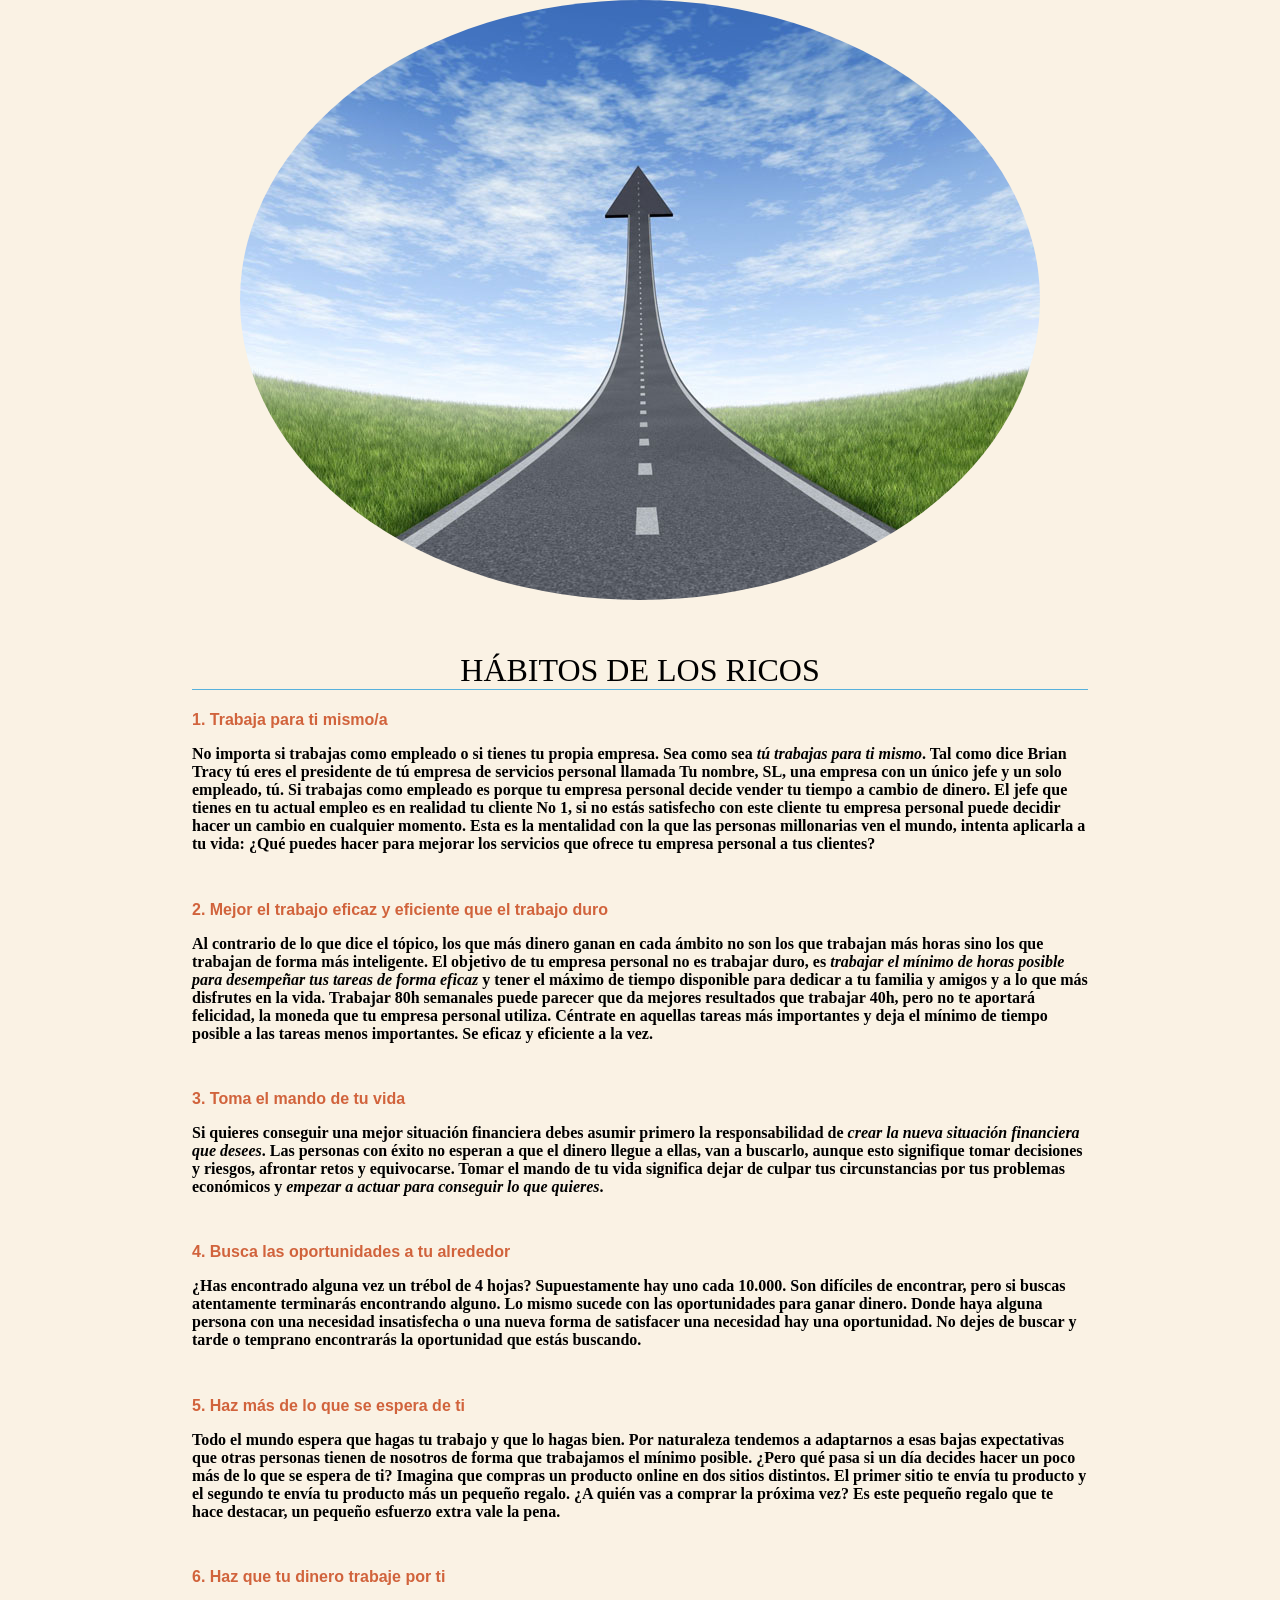
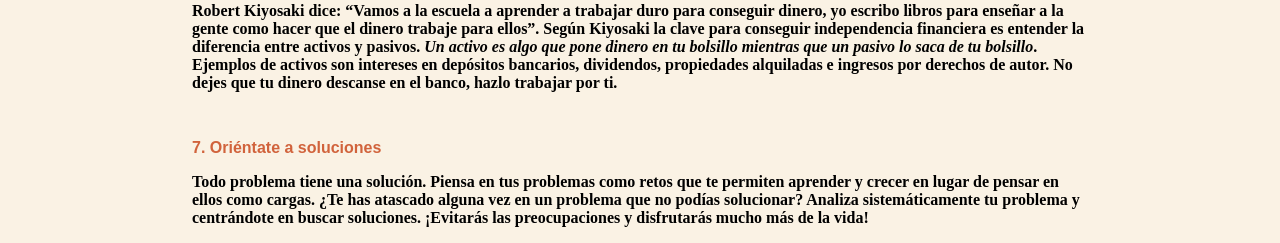
<file: practicas/p02/index.html>
<!DOCTYPE html>
<html lang="en">
<head>
    <meta charset="UTF-8">
    <meta name="viewport" content="width=device-width, initial-scale=1.0">
    <title>Inteligencia Financiera</title>

    <style>

        body { 
            background-color: #faf2e4; 
            margin: 0 15%; 
            font-family: sans-serif; 
            font-weight: bold;
        } 

        h1 { 
            text-align: center; 
            font-family: serif; 
            font-weight: normal; 
            text-transform: uppercase; 
            border-bottom: 1px solid #57b1dc; 
            margin-top: 30px; 
        } 
        
        h2 { 
            color: #d1633c; 
            font-size: 1em;
            font-family: Verdana, Geneva, Tahoma, sans-serif; 
            font-weight: bold;
        }

        p{
            font-family: Cambria, Cochin, Georgia, Times, 'Times New Roman', serif;
        }

        img{
            border-radius: 50%;
        }

    </style>
    
</head>
<body>

    <div style="text-align: center"> 
        <img src="./images/p02-camino.jpg" alt="leyenda"> 
    </div>

    <br>

    <h1>Hábitos de los ricos</h1>
    <h2>1. Trabaja para ti mismo/a</h2>
    <p>No importa si trabajas como empleado o si tienes tu propia
    empresa. Sea como sea <em>tú trabajas para ti mismo</em>. Tal como
    dice Brian Tracy tú eres el presidente de tú empresa de
    servicios personal llamada Tu nombre, SL, una empresa con
    un único jefe y un solo empleado, tú. Si trabajas como
    empleado es porque tu empresa personal decide vender tu
    tiempo a cambio de dinero. El jefe que tienes en tu actual
    empleo es en realidad tu cliente No 1, si no estás
    satisfecho con este cliente tu empresa personal puede
    decidir hacer un cambio en cualquier momento.

    Esta es la mentalidad con la que las personas millonarias
    ven el mundo, intenta aplicarla a tu vida: ¿Qué puedes
    hacer para mejorar los servicios que ofrece tu empresa
    personal a tus clientes?</p>

    <br>

    <h2>2. Mejor el trabajo eficaz y eficiente que el trabajo duro</h2>
    <p>Al contrario de lo que dice el tópico, los que más dinero
    ganan en cada ámbito no son los que trabajan más horas
    sino los que trabajan de forma más inteligente.
    El objetivo de tu empresa personal no es trabajar duro,
    es <em>trabajar el mínimo de horas posible para desempeñar
    tus tareas de forma eficaz</em> y tener el máximo de tiempo
    disponible para dedicar a tu familia y amigos y a lo que
    más disfrutes en la vida. Trabajar 80h semanales puede
    parecer que da mejores resultados que trabajar 40h, pero
    no te aportará felicidad, la moneda que tu empresa
    personal utiliza. Céntrate en aquellas tareas más
    importantes y deja el mínimo de tiempo posible a las
    tareas menos importantes. Se eficaz y eficiente a la vez.</p>

    <br>

    <h2>3. Toma el mando de tu vida</h2>
    <p>Si quieres conseguir una mejor situación financiera debes
    asumir primero la responsabilidad de <em>crear la nueva
    situación financiera que desees</em>. Las personas con éxito
    no esperan a que el dinero llegue a ellas, van a buscarlo,
    aunque esto signifique tomar decisiones y riesgos,
    afrontar retos y equivocarse. Tomar el mando de tu vida
    significa dejar de culpar tus circunstancias por tus
    problemas económicos y <em>empezar a actuar para conseguir lo
    que quieres</em>.</p>

    <br>

    <h2>4. Busca las oportunidades a tu alrededor</h2>
    <p>¿Has encontrado alguna vez un trébol de 4 hojas?
    Supuestamente hay uno cada 10.000. Son difíciles de
    encontrar, pero si buscas atentamente terminarás
    encontrando alguno. Lo mismo sucede con las oportunidades
    para ganar dinero. Donde haya alguna persona con una
    necesidad insatisfecha o una nueva forma de satisfacer
    una necesidad hay una oportunidad. No dejes de buscar y
    tarde o temprano encontrarás la oportunidad que estás
    buscando.</p>

    <br>

    <h2>5. Haz más de lo que se espera de ti</h2>
    <p>Todo el mundo espera que hagas tu trabajo y que lo hagas
    bien. Por naturaleza tendemos a adaptarnos a esas bajas
    expectativas que otras personas tienen de nosotros de
    forma que trabajamos el mínimo posible. ¿Pero qué pasa si
    un día decides hacer un poco más de lo que se espera de
    ti? Imagina que compras un producto online en dos sitios
    distintos. El primer sitio te envía tu producto y el
    segundo te envía tu producto más un pequeño regalo. ¿A
    quién vas a comprar la próxima vez? Es este pequeño regalo
    que te hace destacar, un pequeño esfuerzo extra vale la
    pena.</p>

    <br>

    <h2>6. Haz que tu dinero trabaje por ti</h2>
    <p>Robert Kiyosaki dice: “Vamos a la escuela a aprender a
    trabajar duro para conseguir dinero, yo escribo libros
    para enseñar a la gente como hacer que el dinero trabaje
    para ellos”. Según Kiyosaki la clave para conseguir
    independencia financiera es entender la diferencia entre
    activos y pasivos. <em>Un activo es algo que pone dinero en
    tu bolsillo mientras que un pasivo lo saca de tu bolsillo</em>.
    Ejemplos de activos son intereses en depósitos bancarios,
    dividendos, propiedades alquiladas e ingresos por
    derechos de autor. No dejes que tu dinero descanse en el
    banco, hazlo trabajar por ti.</p>

    <br>

    <h2>7. Oriéntate a soluciones</h2>
    <p>Todo problema tiene una solución. Piensa en tus problemas
    como retos que te permiten aprender y crecer en lugar de
    pensar en ellos como cargas. ¿Te has atascado alguna vez
    en un problema que no podías solucionar? Analiza
    sistemáticamente tu problema y centrándote en buscar
    soluciones. ¡Evitarás las preocupaciones y disfrutarás
    mucho más de la vida!</p>

</body>
</html>
</file>
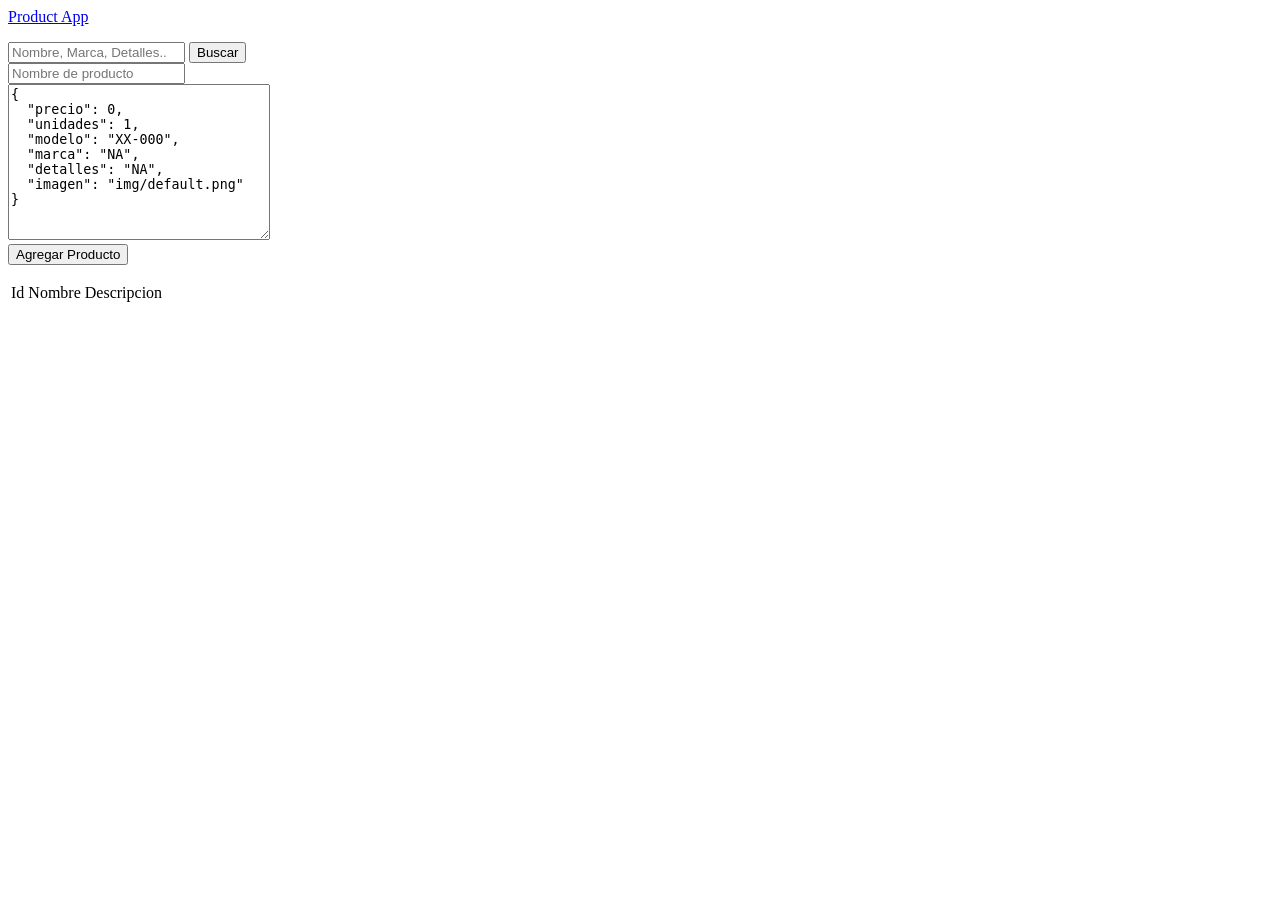
<file: practicas/p10/product_app/index.html>
<!DOCTYPE html>
<html lang="en">
  <head>
    <meta charset="UTF-8">
    <title>Product App</title>
  </head>
  <body onload="init()">

    <!-- BARRA DE NAVEGACIÓN  -->
    <nav>
      <a href="#">Product App</a>
      
        <ul></ul>
        <form>
          <input name="search" id="search" type="search" placeholder="Nombre, Marca, Detalles..">
          <button type="submit" onclick="buscarProducto(event)">Buscar</button>
        </form>
    </nav>

    <div>
      <div>
        <!-- FORMULARIO PARA AGREGAR PRODUCTO -->
        <form id="task-form">
          <div>
            <input type="text" id="name" placeholder="Nombre de producto">
          </div>
          <div>
            <textarea id="description" cols="30" rows="10" placeholder="JSON de producto"></textarea>
          </div>
          <input type="hidden" id="taskId">
          <button type="submit" onclick="agregarProducto(event)" >
            Agregar Producto
          </button>
        </form>
      </div>

      <!-- TABLA  -->
      <div>
        <ul></ul>

        <table>
          <thead>
            <tr>
              <td>Id</td>
              <td>Nombre</td>
              <td>Descripcion</td>
            </tr>
          </thead>
          <tbody id="productos"></tbody>
        </table>
      </div>
    </div>

    <!-- Lógica del Frontend -->
    <script src="./app.js"></script>
  </body>
</html>
</file>
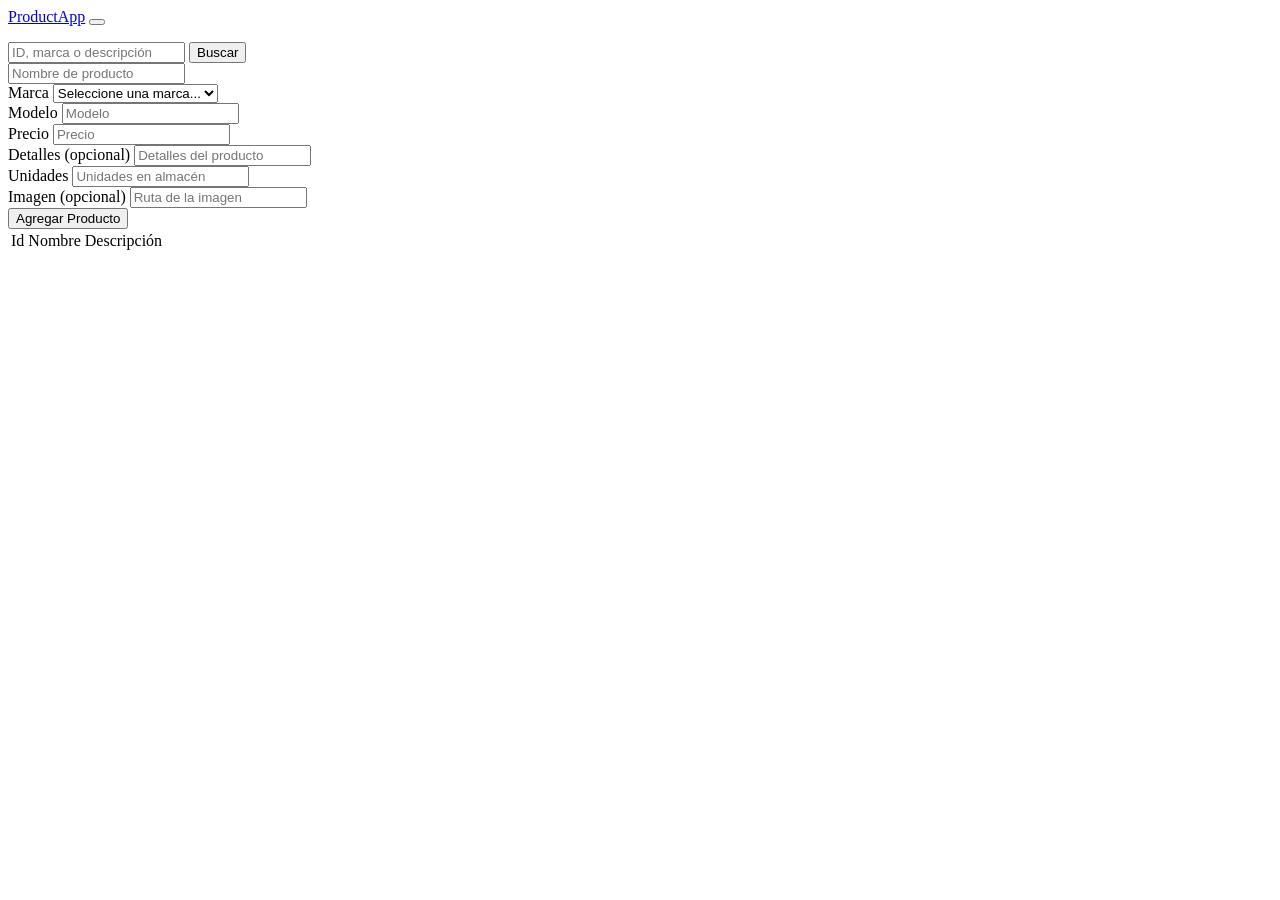
<file: practicas/p11 (Complemento)/product_app/index.html>
<!DOCTYPE html>
<html lang="en">
  <head>
    <meta charset="UTF-8">
    <title>ProductApp</title>
    <!-- BOOTSTRAP 4  -->
    <link rel="stylesheet" href="https://bootswatch.com/4/superhero/bootstrap.min.css">
  </head>
  <body>

    <!-- BARRA DE NAVEGACIÓN  -->
    <nav class="navbar navbar-expand-lg navbar-dark bg-dark">
      <a class="navbar-brand" href=".">ProductApp</a>
      <button class="navbar-toggler" type="button" data-toggle="collapse" data-target="#navbarSupportedContent" aria-controls="navbarSupportedContent" aria-expanded="false" aria-label="Toggle navigation">
        <span class="navbar-toggler-icon"></span>
      </button>

      <div class="collapse navbar-collapse" id="navbarSupportedContent">
        <ul class="navbar-nav ml-auto"></ul>
          <form class="form-inline my-2 my-lg-0">
            <input class="form-control mr-sm-2" name="search" id="search" type="search" placeholder="ID, marca o descripción" aria-label="Search">
            <button class="btn btn-success my-2 my-sm-0" type="submit">Buscar</button>
          </form>
      </div>
    </nav>

    <div class="container">
      <div class="row p-4">
        <div class="col-md-5">
          <div class="card">
            <div class="card-body">
              <!-- FORMULARIO PARA AGREGAR PRODUCTO -->
              <form id="product-form">
                <div class="form-group">
                  <input class="form-control" type="text" id="name" placeholder="Nombre de producto">
                </div>
                <div class="form-group">
                <label>Marca</label>
                <select class="form-control" id="marca" required>
                  <option value="">Seleccione una marca...</option>
                  <option value="Sony">Sony</option>
                  <option value="Samsung">Samsung</option>
                  <option value="LG">LG</option>
                  <option value="HP">HP</option>
                  <option value="Dell">Dell</option>
                </select>
              </div>
              <div class="form-group">
                <label>Modelo</label>
                <input class="form-control" type="text" id="modelo" placeholder="Modelo">
              </div>

              <div class="form-group">
                <label>Precio</label>
                <input class="form-control" type="number" id="precio" step="0.01" placeholder="Precio">
              </div>

              <div class="form-group">
                <label>Detalles (opcional)</label>
                <input class="form-control" type="text" id="detalles" placeholder="Detalles del producto">
              </div>

              <div class="form-group">
                <label>Unidades</label>
                <input class="form-control" type="number" id="unidades" placeholder="Unidades en almacén">
              </div>

              <div class="form-group">
                <label>Imagen (opcional)</label>
                <input class="form-control" type="text" id="imagen" placeholder="Ruta de la imagen">
              </div>
                <input type="hidden" id="productId">
                <button class="btn btn-primary btn-block text-center" type="submit">
                  Agregar Producto
                </button>
              </form>
            </div>
          </div>
        </div>

        <!-- TABLA  -->
        <div class="col-md-7">
          <div class="card my-4" id="product-result">
            <div class="card-body">
              <!-- RESULTADO -->
              <ul id="container"></ul>
            </div>
          </div>

          <table class="table table-bordered table-sm">
            <thead>
              <tr>
                <td>Id</td>
                <td>Nombre</td>
                <td>Descripción</td>
              </tr>
            </thead>
            <tbody id="products"></tbody>
          </table>
        </div>
      </div>
    </div>

    <script src="https://code.jquery.com/jquery-3.3.1.min.js"
      integrity="sha256-FgpCb/KJQlLNfOu91ta32o/NMZxltwRo8QtmkMRdAu8="
      crossorigin="anonymous"></script>
    <!-- Lógica del Frontend -->
    <script src="app.js"></script>
  </body>

</html>
</file>
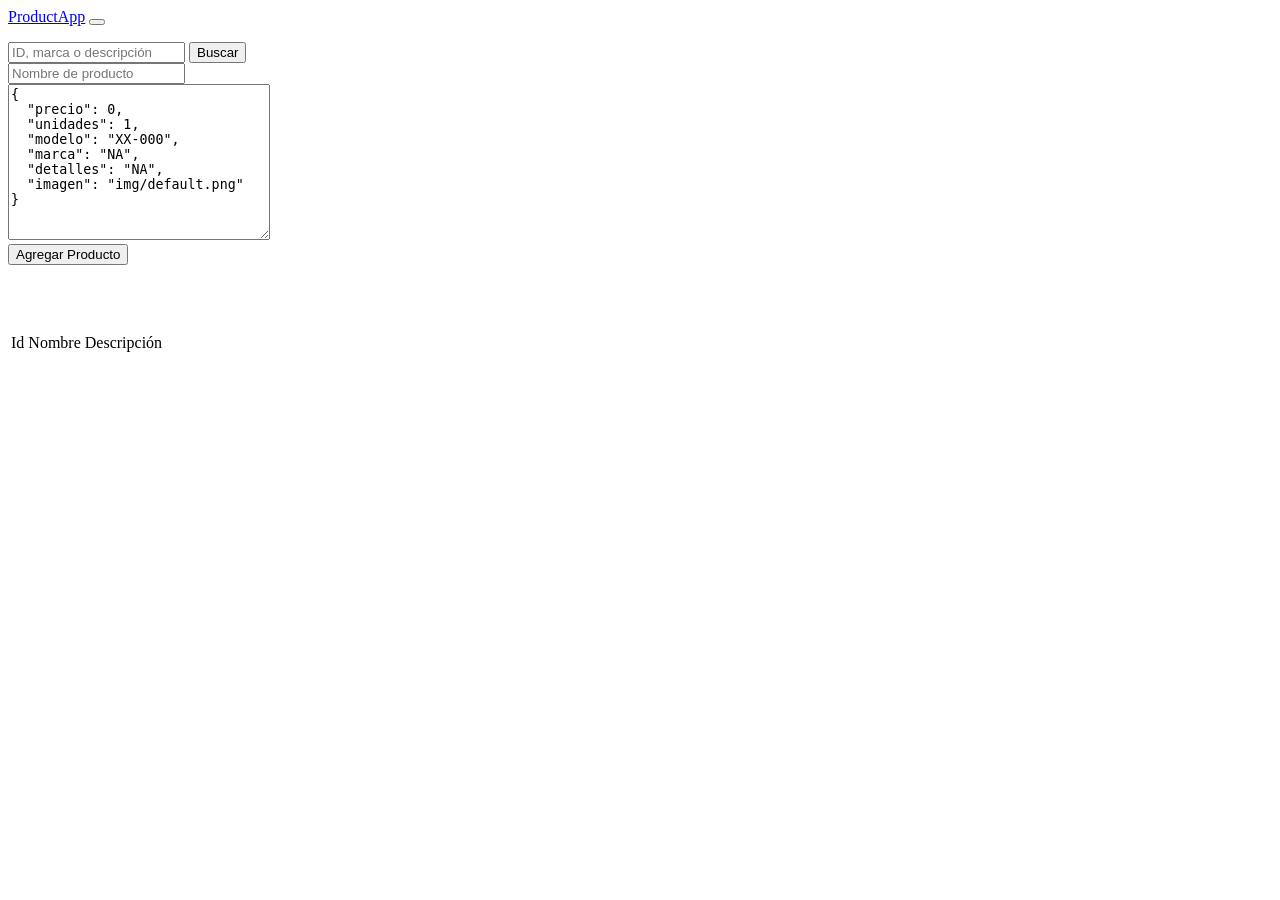
<file: practicas/p11/product_app/index.html>
<!DOCTYPE html>
<html lang="en">
  <head>
    <meta charset="UTF-8">
    <title>ProductApp</title>
    <!-- BOOTSTRAP 4  -->
    <link rel="stylesheet" href="https://bootswatch.com/4/superhero/bootstrap.min.css">
  </head>
  <body>

    <!-- BARRA DE NAVEGACIÓN  -->
    <nav class="navbar navbar-expand-lg navbar-dark bg-dark">
      <a class="navbar-brand" href=".">ProductApp</a>
      <button class="navbar-toggler" type="button" data-toggle="collapse" data-target="#navbarSupportedContent" aria-controls="navbarSupportedContent" aria-expanded="false" aria-label="Toggle navigation">
        <span class="navbar-toggler-icon"></span>
      </button>

      <div class="collapse navbar-collapse" id="navbarSupportedContent">
        <ul class="navbar-nav ml-auto"></ul>
          <form class="form-inline my-2 my-lg-0">
            <input class="form-control mr-sm-2" name="search" id="search" type="search" placeholder="ID, marca o descripción" aria-label="Search">
            <button class="btn btn-success my-2 my-sm-0" type="submit">Buscar</button>
          </form>
      </div>
    </nav>

    <div class="container">
      <div class="row p-4">
        <div class="col-md-5">
          <div class="card">
            <div class="card-body">
              <!-- FORMULARIO PARA AGREGAR PRODUCTO -->
              <form id="product-form">
                <div class="form-group">
                  <input class="form-control" type="text" id="name" placeholder="Nombre de producto">
                </div>
                <div class="form-group">
                  <textarea class="form-control" id="description" cols="30" rows="10" placeholder="JSON de producto"></textarea>
                </div>
                <input type="hidden" id="productId">
                <button class="btn btn-primary btn-block text-center" type="submit">
                  Agregar Producto
                </button>
              </form>
            </div>
          </div>
        </div>

        <!-- TABLA  -->
        <div class="col-md-7">
        <div class="card my-4 d-none" id="product-result">
          <div class="card-body" style="min-height:50px;">
              <!-- RESULTADO -->
            <ul id="container"></ul>
          </div>
        </div>

          <table class="table table-bordered table-sm">
            <thead>
              <tr>
                <td>Id</td>
                <td>Nombre</td>
                <td>Descripción</td>
              </tr>
            </thead>
            <tbody id="products"></tbody>
          </table>
        </div>
      </div>
    </div>

    <script src="https://code.jquery.com/jquery-3.3.1.min.js"
      integrity="sha256-FgpCb/KJQlLNfOu91ta32o/NMZxltwRo8QtmkMRdAu8="
      crossorigin="anonymous"></script>
    <!-- Lógica del Frontend -->
    <script src="app.js"></script>
  </body>

</html>
</file>
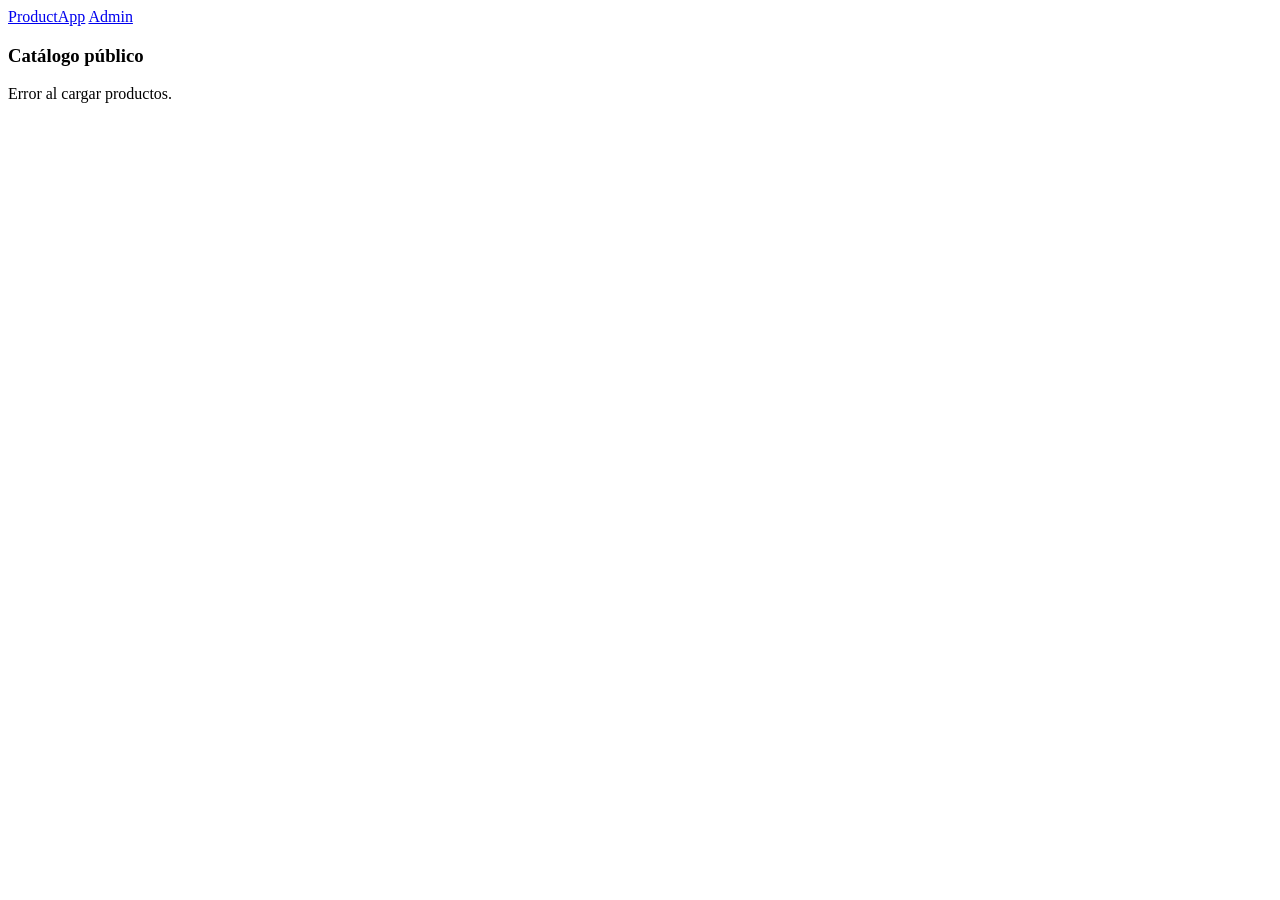
<file: practicas/proyecto_tw/product_app/index.html>
<!doctype html>
<html lang="es">
<head>
  <meta charset="utf-8">
  <title>Catálogo | ProductApp</title>
  <link rel="stylesheet" href="https://bootswatch.com/4/superhero/bootstrap.min.css">
</head>
<body>
<nav class="navbar navbar-expand-lg navbar-dark bg-dark">
  <a class="navbar-brand" href="#">ProductApp</a>
  <a class="btn btn-sm btn-outline-light" href="admin.html">Admin</a>
</nav>
<div class="container mt-4">
  <h3>Catálogo público</h3>
  <div class="row" id="listaRecursos"></div>
</div>

<script src="https://code.jquery.com/jquery-3.3.1.min.js"></script>
<script src="catalogo.js"></script>
</body>
</html>
</file>
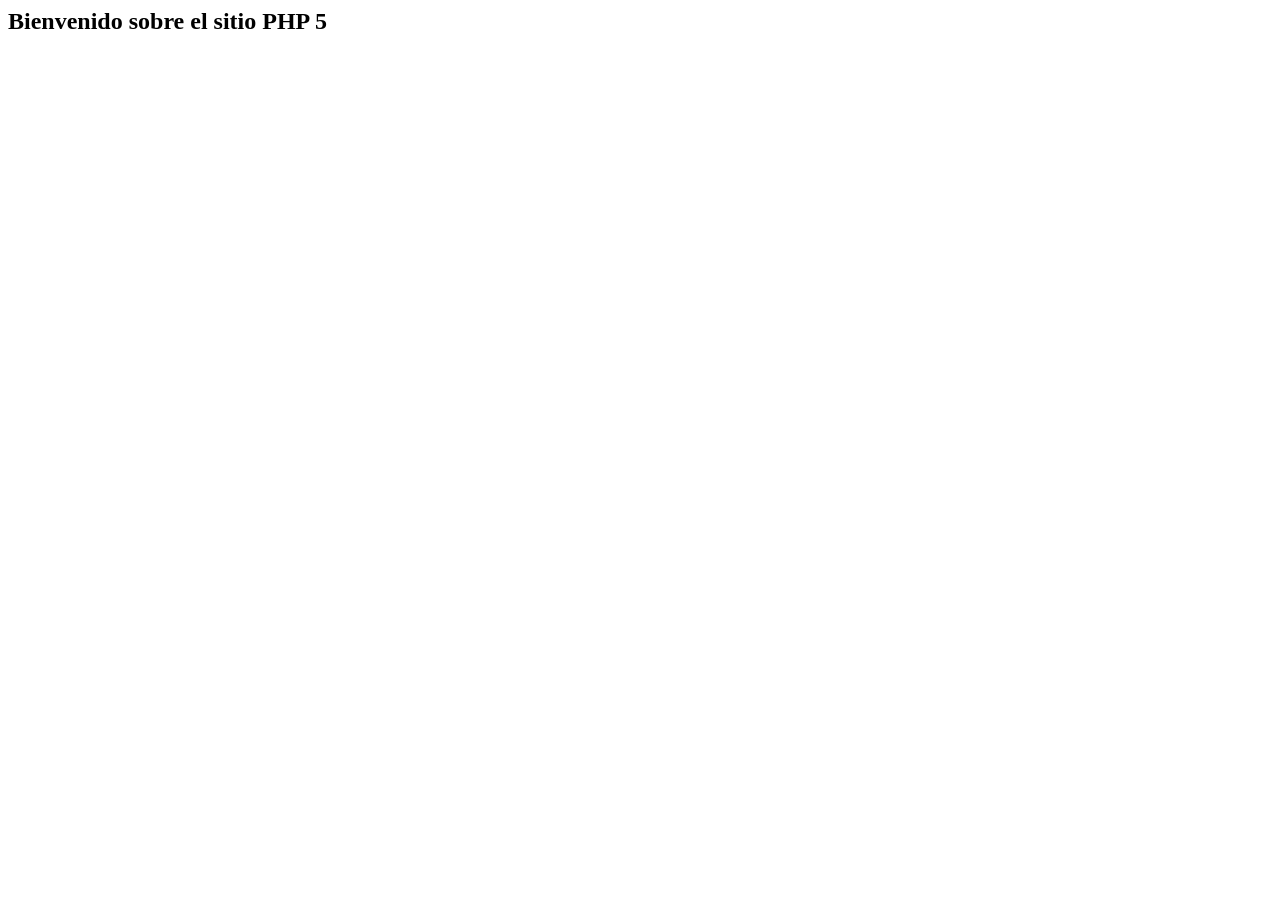
<file: practicas/p03/pagexhtml.html>
<!DOCTYPE html PUBLIC “-//W3C//DTD XHTML 1.1//EN”
“http://www.w3.org/TR/xhtml11/DTD/xhtml11.dtd”>

<html xmlns="http://www.w3.org/1999/xhtml" xml:lang=“es">

    <head>
        <meta http-equiv="Content-Type" content="text/html; charset=UTF-8" />
        <title> Titulo de la página </title>
    </head>
    <body>
        <h2> Bienvenido sobre el sitio PHP 5 </h2>
    </body>
</html>
</file>
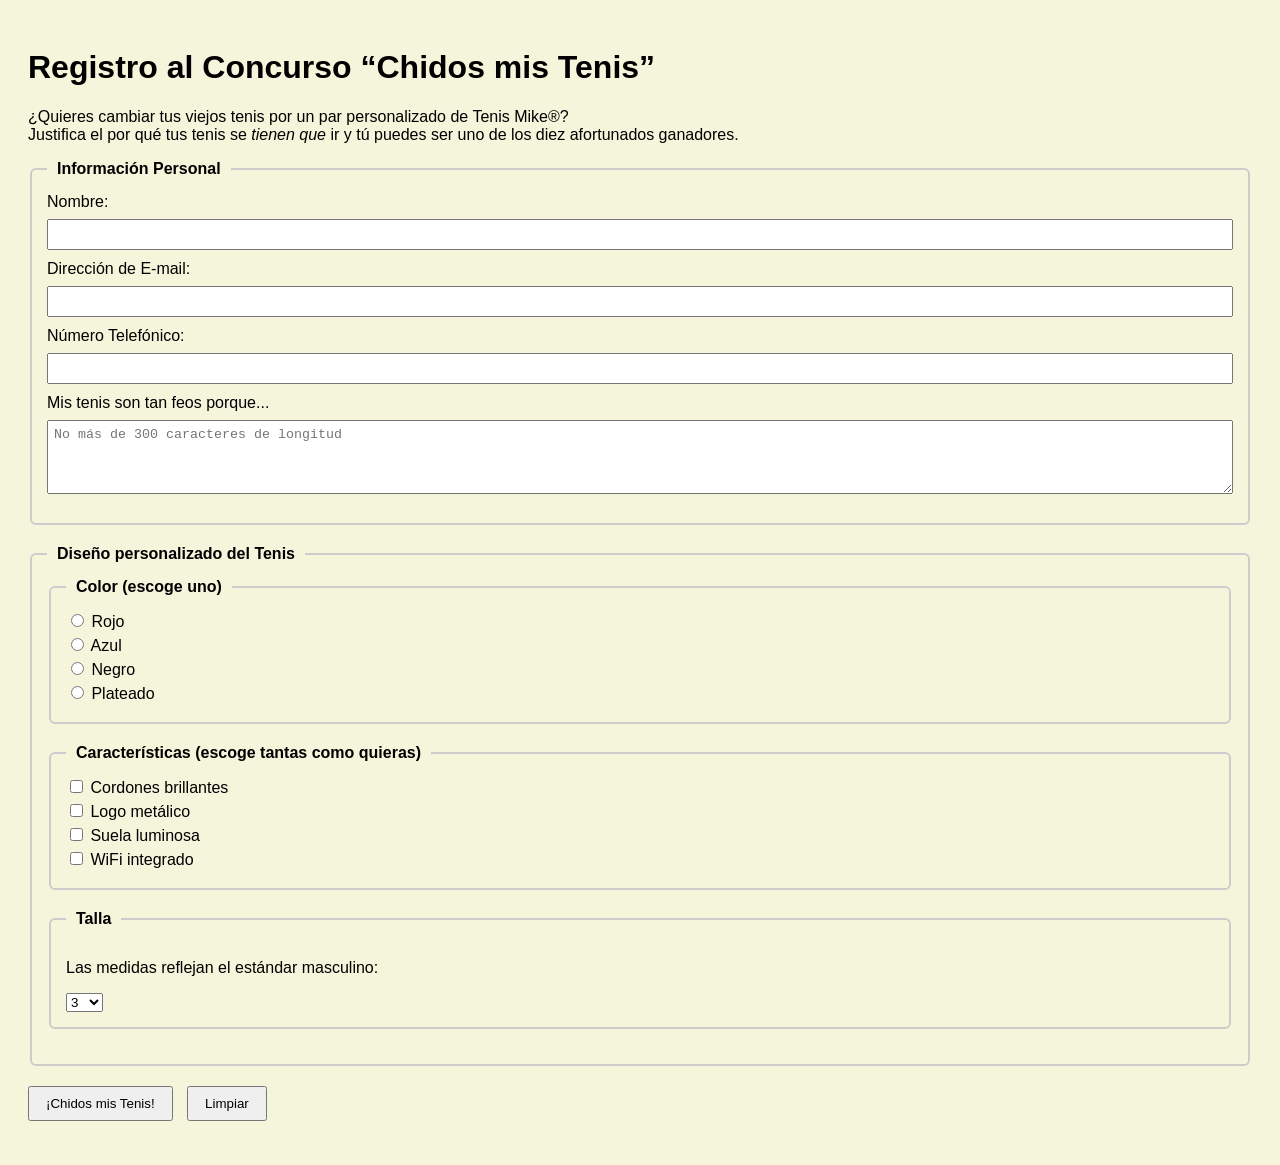
<file: practicas/p05/formulario.html>
<!DOCTYPE html>
<html>
<head>
    <meta charset="utf-8">
    <title>Registro al Concurso</title>
    <style>
        body {
            font-family: 'Segoe UI', Tahoma, Geneva, Verdana, sans-serif;
            background-color: beige;
            padding: 20px;
        }
        fieldset {
            margin-bottom: 20px;
            padding: 15px;
            border: 2px solid #ccc;
            border-radius: 6px;
        }
        legend {
            font-weight: bold;
            padding: 0 10px;
        }
        input[type="text"], input[type="email"], input[type="tel"], input[type="number"], textarea {
            width: 100%;
            padding: 6px;
            margin-top: 4px;
            margin-bottom: 10px;
            box-sizing: border-box;
        }
        input[type="submit"], input[type="reset"] {
            padding: 8px 16px;
            margin-right: 10px;
            cursor: pointer;
        }
        label {
            display: block;
            margin-bottom: 4px;
        }
    </style>
</head>

<body>

<h1>Registro al Concurso &ldquo;Chidos mis Tenis&rdquo;</h1>

<p>¿Quieres cambiar tus viejos tenis por un par personalizado de Tenis Mike&#174;?<br>
Justifica el por qué tus tenis se <em>tienen que</em> ir y tú puedes ser uno de los diez afortunados ganadores.</p>

<form action="concurso.php" method="post">

    <fieldset>
        <legend>Información Personal</legend>

        <label for="firstlast">Nombre:</label>
        <input type="text" name="username" id="firstlast">

        <label for="email">Dirección de E-mail:</label>
        <input type="email" name="email" id="email">

        <label for="phone">Número Telefónico:</label>
        <input type="tel" name="phone" id="phone">

        <label for="descripcion">Mis tenis son tan feos porque...</label>
        <textarea name="descripcion" id="descripcion" rows="4" cols="60" placeholder="No más de 300 caracteres de longitud"></textarea>
    </fieldset>

    <fieldset>
        <legend>Diseño personalizado del Tenis</legend>

        <fieldset>
            <legend>Color (escoge uno)</legend>
            <label><input type="radio" name="color" value="Rojo"> Rojo</label>
            <label><input type="radio" name="color" value="Azul"> Azul</label>
            <label><input type="radio" name="color" value="Negro"> Negro</label>
            <label><input type="radio" name="color" value="Plateado"> Plateado</label>
        </fieldset>

        <fieldset>
            <legend>Características (escoge tantas como quieras)</legend>
            <label><input type="checkbox" name="caractrs[]" value="Cordones brillantes"> Cordones brillantes</label>
            <label><input type="checkbox" name="caractrs[]" value="Logo metálico"> Logo metálico</label>
            <label><input type="checkbox" name="caractrs[]" value="Suela luminosa"> Suela luminosa</label>
            <label><input type="checkbox" name="caractrs[]" value="WiFi integrado"> WiFi integrado</label>
        </fieldset>

        <fieldset>
        <legend>Talla</legend>
        <p>Las medidas reflejan el estándar masculino:</p>
        <select name="talla" size="1"> 
        <option value="3">3</option>
        <option value="4">4</option>
        <option value="5">5</option>
        <option value="6">6</option>
        <option value="7">7</option>
        <option value="8">8</option>
        <option value="9">9</option>
        <option value="10">10</option>
        <option value="11">11</option>
    </select>
</fieldset>

    </fieldset>

    <p>
        <input type="submit" value="¡Chidos mis Tenis!">
        <input type="reset" value="Limpiar">
    </p>

</form>

</body>
</html>
</file>
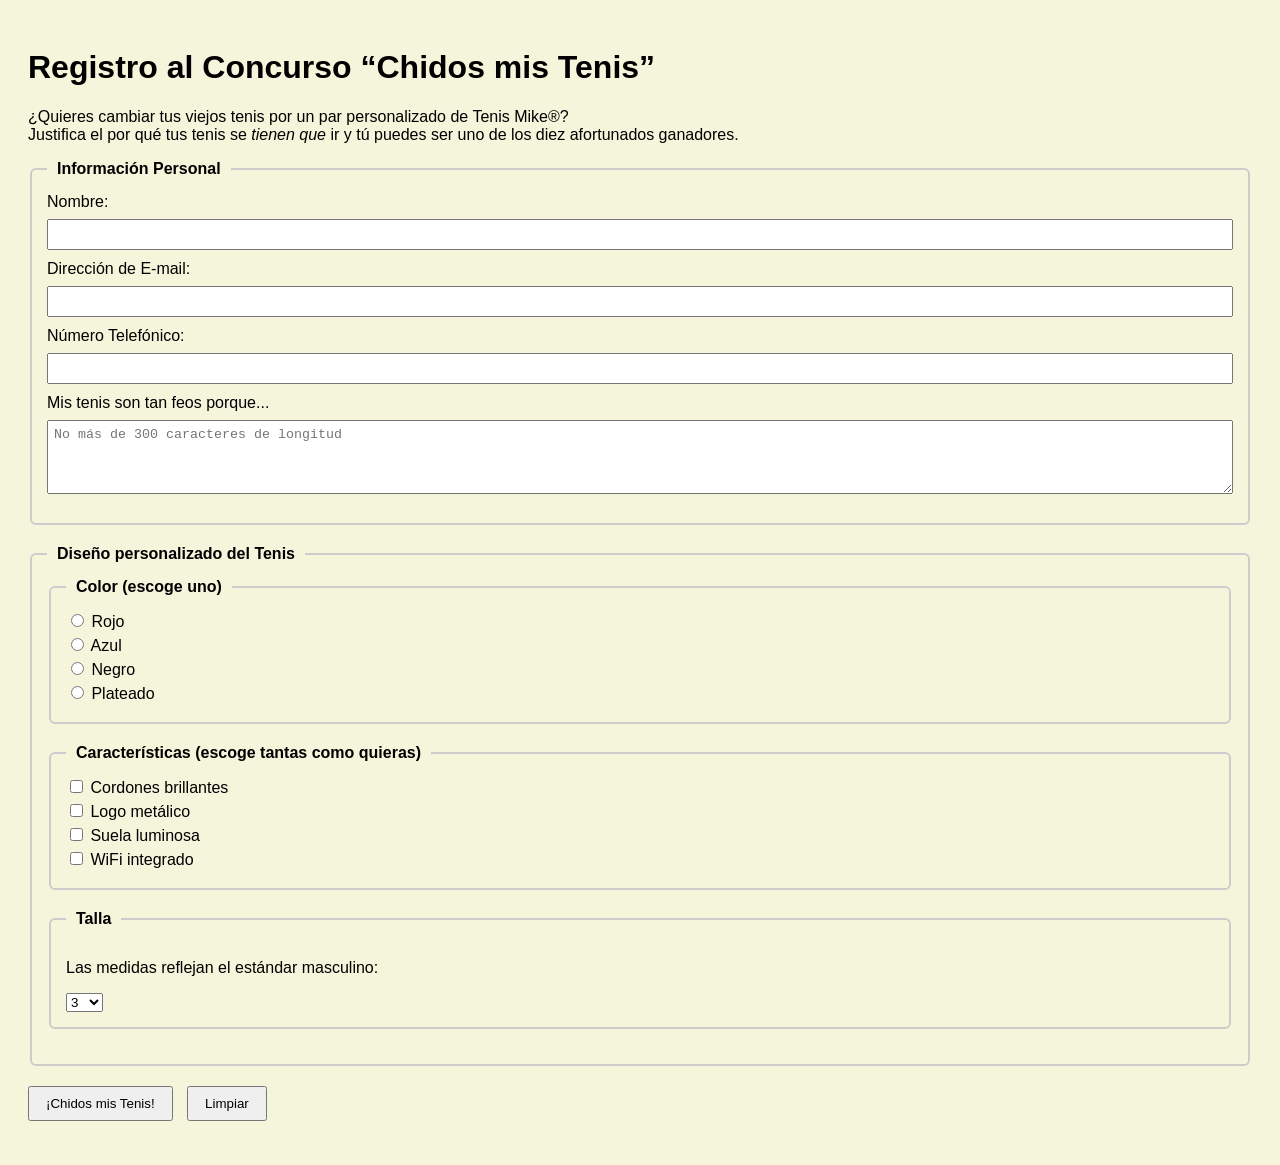
<file: practicas/p08/formulario_concurso.html>
<!DOCTYPE html>
<html>
<head>
    <meta charset="utf-8">
    <title>Registro al Concurso</title>
    <style>
        body {
            font-family: 'Segoe UI', Tahoma, Geneva, Verdana, sans-serif;
            background-color: beige;
            padding: 20px;
        }
        fieldset {
            margin-bottom: 20px;
            padding: 15px;
            border: 2px solid #ccc;
            border-radius: 6px;
        }
        legend {
            font-weight: bold;
            padding: 0 10px;
        }
        input[type="text"], input[type="email"], input[type="tel"], input[type="number"], textarea {
            width: 100%;
            padding: 6px;
            margin-top: 4px;
            margin-bottom: 10px;
            box-sizing: border-box;
        }
        input[type="submit"], input[type="reset"] {
            padding: 8px 16px;
            margin-right: 10px;
            cursor: pointer;
        }
        label {
            display: block;
            margin-bottom: 4px;
        }
    </style>
</head>

<body>

<h1>Registro al Concurso &ldquo;Chidos mis Tenis&rdquo;</h1>

<p>¿Quieres cambiar tus viejos tenis por un par personalizado de Tenis Mike&#174;?<br>
Justifica el por qué tus tenis se <em>tienen que</em> ir y tú puedes ser uno de los diez afortunados ganadores.</p>

<form action="concurso.php" method="post" onsubmit="return validarFormulario()">

    <fieldset>
        <legend>Información Personal</legend>

        <label for="firstlast">Nombre:</label>
        <input type="text" name="username" id="firstlast">

        <label for="email">Dirección de E-mail:</label>
        <input type="email" name="email" id="email">

        <label for="phone">Número Telefónico:</label>
        <input type="tel" name="phone" id="phone">

        <label for="descripcion">Mis tenis son tan feos porque...</label>
        <textarea name="descripcion" id="descripcion" rows="4" cols="60" placeholder="No más de 300 caracteres de longitud"></textarea>
    </fieldset>

    <fieldset>
        <legend>Diseño personalizado del Tenis</legend>

        <fieldset>
            <legend>Color (escoge uno)</legend>
            <label><input type="radio" name="color" value="Rojo"> Rojo</label>
            <label><input type="radio" name="color" value="Azul"> Azul</label>
            <label><input type="radio" name="color" value="Negro"> Negro</label>
            <label><input type="radio" name="color" value="Plateado"> Plateado</label>
        </fieldset>

        <fieldset>
            <legend>Características (escoge tantas como quieras)</legend>
            <label><input type="checkbox" name="caractrs[]" value="Cordones brillantes"> Cordones brillantes</label>
            <label><input type="checkbox" name="caractrs[]" value="Logo metálico"> Logo metálico</label>
            <label><input type="checkbox" name="caractrs[]" value="Suela luminosa"> Suela luminosa</label>
            <label><input type="checkbox" name="caractrs[]" value="WiFi integrado"> WiFi integrado</label>
        </fieldset>

        <fieldset>
        <legend>Talla</legend>
        <p>Las medidas reflejan el estándar masculino:</p>
        <select name="talla" size="1"> 
        <option value="3">3</option>
        <option value="4">4</option>
        <option value="5">5</option>
        <option value="6">6</option>
        <option value="7">7</option>
        <option value="8">8</option>
        <option value="9">9</option>
        <option value="10">10</option>
        <option value="11">11</option>
    </select>
</fieldset>

    </fieldset>

    <p>
        <input type="submit" value="¡Chidos mis Tenis!">
        <input type="reset" value="Limpiar">
    </p>

</form>

<script>
function validarFormulario() {
    const nombre = document.getElementById('firstlast').value.trim();
    const email = document.getElementById('email').value.trim();
    const telefono = document.getElementById('phone').value.trim();
    const descripcion = document.getElementById('descripcion').value.trim();

    if (nombre === "" && email === "" && telefono === "" && descripcion === "") {
        alert("No se envió nada. Por favor llena al menos un campo antes de enviar.");
        return false; 
    }

    return true; 
}
</script>

</body>
</html>
</file>
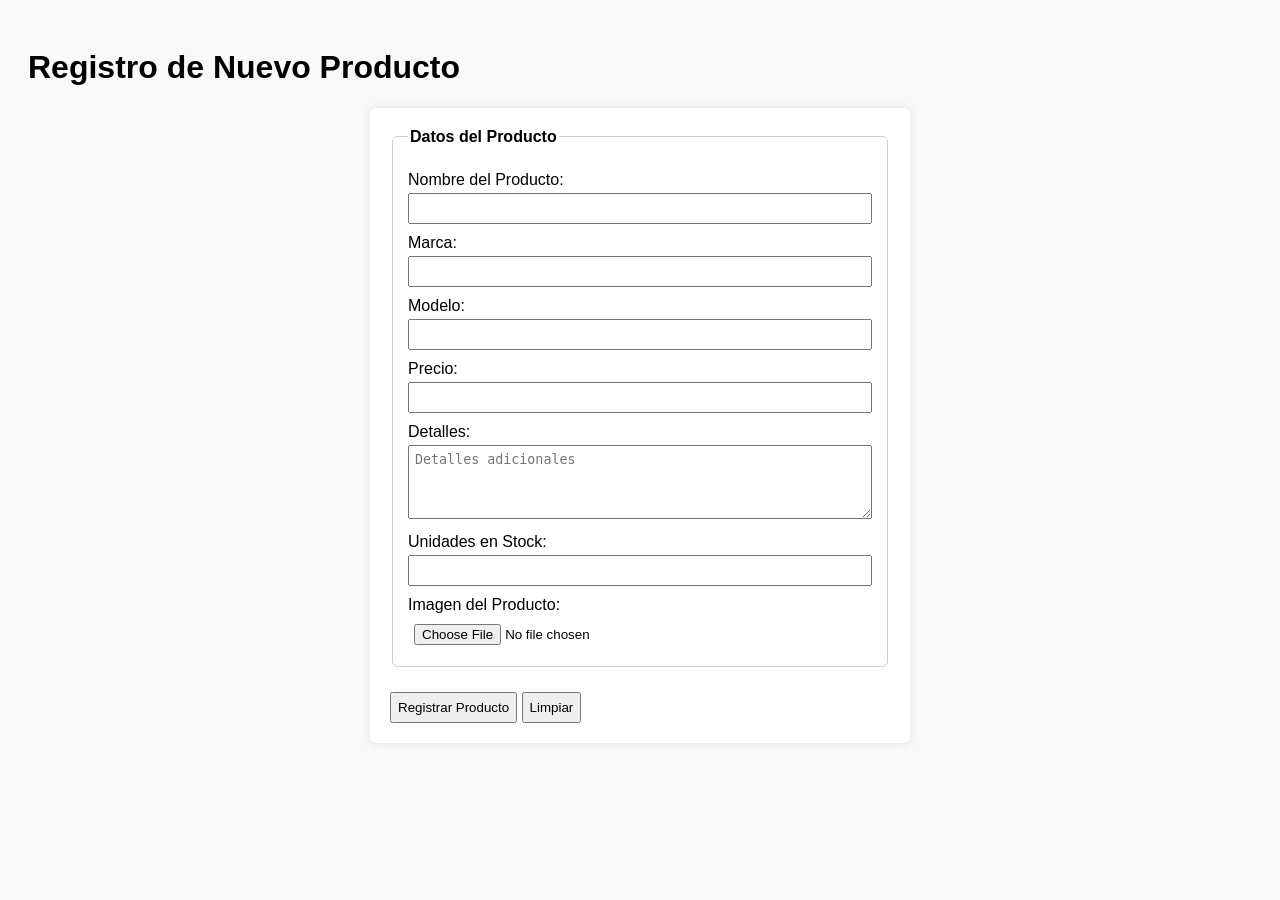
<file: practicas/p08/formulario_productos.html>
<!DOCTYPE html>
<html lang="es">
<head>
    <meta charset="UTF-8">
    <title>Registro de Productos</title>
    <style>
        body {
            font-family: 'Segoe UI', Tahoma, Geneva, Verdana, sans-serif;
            background-color: #f9f9f9;
            padding: 20px;
        }
        form {
            background-color: #fff;
            padding: 20px;
            border-radius: 6px;
            box-shadow: 0 0 10px rgba(0,0,0,0.1);
            max-width: 500px;
            margin: auto;
        }
        fieldset {
            margin-bottom: 15px;
            padding: 15px;
            border: 1px solid #ccc;
            border-radius: 6px;
        }
        legend {
            font-weight: bold;
        }
        label {
            display: block;
            margin-top: 10px;
        }
        input, select, textarea {
            width: 100%;
            padding: 6px;
            margin-top: 4px;
            box-sizing: border-box;
        }
        input[type="submit"], input[type="reset"] {
            width: auto;
            margin-top: 10px;
            cursor: pointer;
        }
    </style>
</head>
<body>

<h1>Registro de Nuevo Producto</h1>

<form action="set_producto_v2.php" method="post" enctype="multipart/form-data" onsubmit="return validarFormulario()">
    <fieldset>
        <legend>Datos del Producto</legend>

        <label for="nombre">Nombre del Producto:</label>
        <input type="text" name="nombre" id="nombre" maxlength="100" required>

        <label for="marca">Marca:</label>
        <input type="text" name="marca" id="marca" maxlength="25" required>

        <label for="modelo">Modelo:</label>
        <input type="text" name="modelo" id="modelo" maxlength="25" required>

        <label for="precio">Precio:</label>
        <input type="number" name="precio" id="precio" min="0" step="0.01" required>

        <label for="detalles">Detalles:</label>
        <textarea name="detalles" id="detalles" rows="4" maxlength="250" placeholder="Detalles adicionales"></textarea>

        <label for="unidades">Unidades en Stock:</label>
        <input type="number" name="unidades" id="unidades" min="0" required>

        <label for="imagen">Imagen del Producto:</label>
        <input type="file" name="imagen" id="imagen" accept="image/*">
    </fieldset>

    <input type="submit" value="Registrar Producto">
    <input type="reset" value="Limpiar">
</form>

<script>
function validarFormulario() {
    const nombre = document.getElementById('nombre').value.trim();
    const marca = document.getElementById('marca').value.trim();
    const modelo = document.getElementById('modelo').value.trim();
    const precio = document.getElementById('precio').value;
    const unidades = document.getElementById('unidades').value;

    if (!nombre || !marca || !modelo) {
        alert("Nombre, Marca y Modelo son obligatorios.");
        return false;
    }
    if (precio < 0 || unidades < 0) {
        alert("El precio y las unidades deben ser valores positivos.");
        return false;
    }

    return true;
}
</script>

</body>
</html>
</file>
